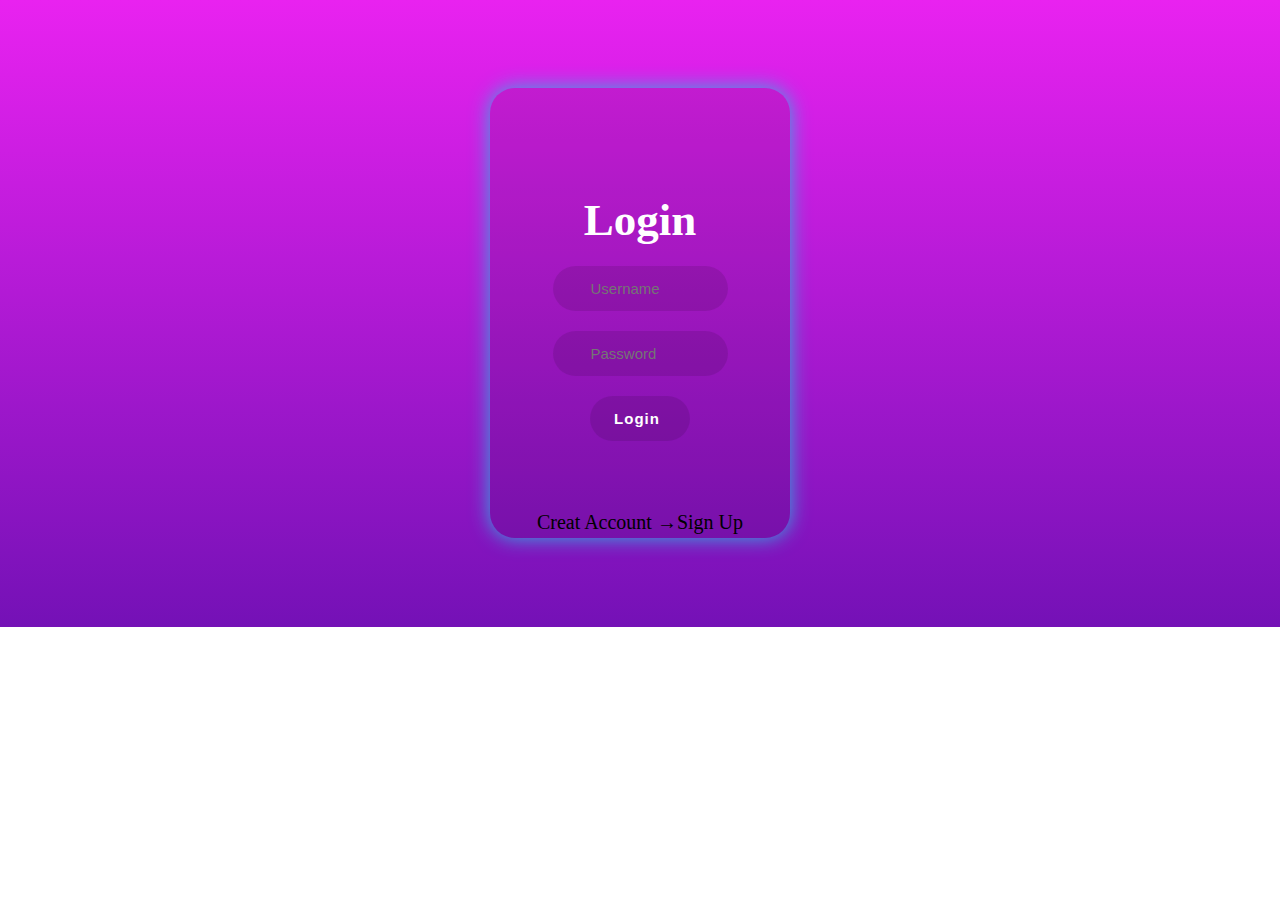
<file: login.html>
<!DOCTYPE html>
<html lang="en">
<head>
    <meta charset="UTF-8">
    <meta name="viewport" content="width=device-width, initial-scale=1.0">
    <title>Document</title>
</head>
<style>
    body{
        background: linear-gradient(rgb(233, 34, 240), rgb(116, 17, 182));
        background-repeat: no-repeat;
    }
    .container{
        width: 300px;
        height: 450px;
        margin: 7% auto;
        border-radius: 25px;
        background-color: rgba(0,0,0,0.1);
        /* background-color:black;
        opacity: 0.5; */
        box-shadow: 0 0 20px rgb(47, 175, 226);
    }
    .header{
        text-align: center;
        padding-top: 75px;
    }
    .header h1{
        color: white;
        font-size: 45px;
        margin-bottom: 20px;
    }
    .main{
        text-align: center;
    }
    .main input,button{
        width: 175px;
        height: 45px;
        border-radius: 25px;
        background: rgba(0,0,0,0.1);
        border: none;
        outline: none;
        padding-left: 38px;
        box-sizing: border-box;
        font-size: 15px;
        margin-bottom: 20px;
    }
    .main button{
        width: 100px;
        padding-left: 0;
        border-radius: 25px;
        background-color: rgba(0,0,0,0.1);
        letter-spacing: 1px;
        font-weight: bold;
        margin-bottom: 70px;
    }
    .main button:hover{
        box-shadow: 2px 2px 5px white;
        border-radius: 25px;
        background-color: rgba(0,0,0,0.1);
    }
    .main input:hover{
        box-shadow: 2px 2px 5px white;
        border-radius: 25px;
        background-color: rgba(0,0,0,0.1);
    }
    .main span{
        position: relative;
    }
    .main i{
     position: absolute;
     color: white;
     left: 15px;
     top: 2px;
     font-size: 16px;
    }
    .col{
        color: white;
    }
   .line{
       font-size: 20px;
   }
   .signin {
       font-size: 20px;
       width: 80px;
       color: black;
       text-decoration: none;
    }
    .signin:hover{
        color: white;
    }

</style>
<body>
    <div class="container">
        <div class="header">
            <h1>Login</h1>
        </div>
        <div class="main">
            <form>
                <span>
                    <input type="" placeholder="Username">
                </span><br>
                <span>
                <input type="password" placeholder="Password">
                </span><br>
                <button class="col">
                 Login
                </button><br>
                <div class="line">
                Creat Account &#x2192;<a class="signin" href="sign.html">Sign Up</a>
                </div>
          </form>
        </div>
        
    </div>

</body>
</html>
</file>
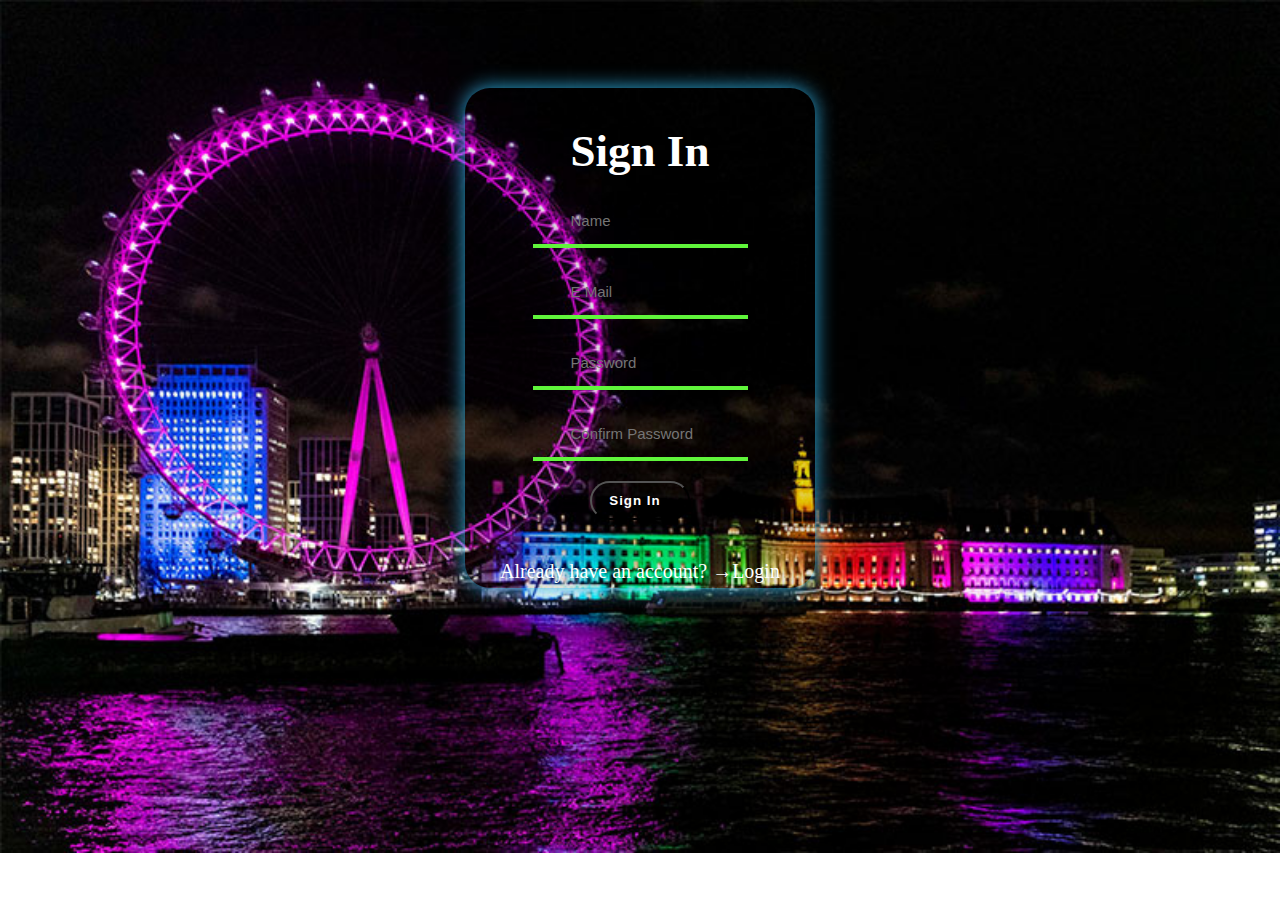
<file: sign.html>
<!DOCTYPE html>
<html lang="en">
<head>
    <meta charset="UTF-8">
    <meta name="viewport" content="width=device-width, initial-scale=1.0">
    <title>Document</title>
</head>
<style>
    body{
        /* background: linear-gradient(rgb(233, 34, 240), rgb(116, 17, 182)); */
        background: url(loneye.jpg);
        background-repeat: no-repeat;
        background-size: cover;
    }
    .container{
        width: 350px;
        height: 500px;
        margin: 7% auto;
        border-radius: 25px;
        background-color: rgba(0,0,0,0.1);
        /* background-color:black;
        opacity: 0.5; */
        box-shadow: 0 0 20px rgb(47, 175, 226);
    }
    .header{
        text-align: center;
        padding-top: 6px;
    }
    .header h1{
        color: white;
        font-size: 45px;
        margin-bottom: 20px;
    }
    .main{
        text-align: center;
        color: white;
    }
    .main input{
        color: white;
        width: 175px;
        height: 45px;
    
        background: transparent;
        border-bottom: 4px solid rgb(96, 245, 59);
        border-top: none;
        border-right: none;
        border-left: none;
        padding-left: 38px;
        /* box-sizing: border-box; */
        font-size: 15px;
        margin-bottom: 20px;
    }
    .main button{
        width: 100px;
        padding-left: 0;
        border-radius: 25px;
        background-color: rgba(0,0,0,0.1);
        letter-spacing: 1px;
        font-weight: bold;
        margin-bottom: 40px;
    }
    .main button:hover{
        box-shadow: 2px 2px 5px white;
        border-radius: 25px;
        background-color: rgba(0,0,0,0.1);
    }
    .main input:hover{
        box-shadow: 2px 2px 5px white;
        /* border-radius: 25px; */
        background-color: rgba(0,0,0,0.1);
    }
    .main span{
        position: relative;
    }
    .main i{
     position: absolute;
     color: white;
     left: 15px;
     top: 2px;
     font-size: 16px;
    }
    .col{
        color: white;
        padding: 10px;
    }
   .line{
       font-size: 20px;
   }
   .signin {
       font-size: 20px;
       width: 80px;
       color: white;
       text-decoration: none;
    }
    .signin:hover{
        color: grey;
    }

</style>
<body>
    <div class="container">
        <div class="header">
            <h1>Sign In</h1>
        </div>
        <div class="main">
            <form>
                <span>
                    <input type="" placeholder="Name">
                </span><br>
                <span>
                <input type="email" placeholder="E Mail">
                </span><br>
                <span>
                    <input type="password" placeholder="Password">
                    </span><br>
                <span>
                <input type="password" placeholder="Confirm Password">
                </span><br>
                <button class="col">
                 Sign In
                </button><br>
                <div class="line">
                Already have an account? &#x2192;<a class="signin" href="login.html">Login</a>
                </div>
          </form>
        </div>
        
    </div>

</body>
</html>
</file>
